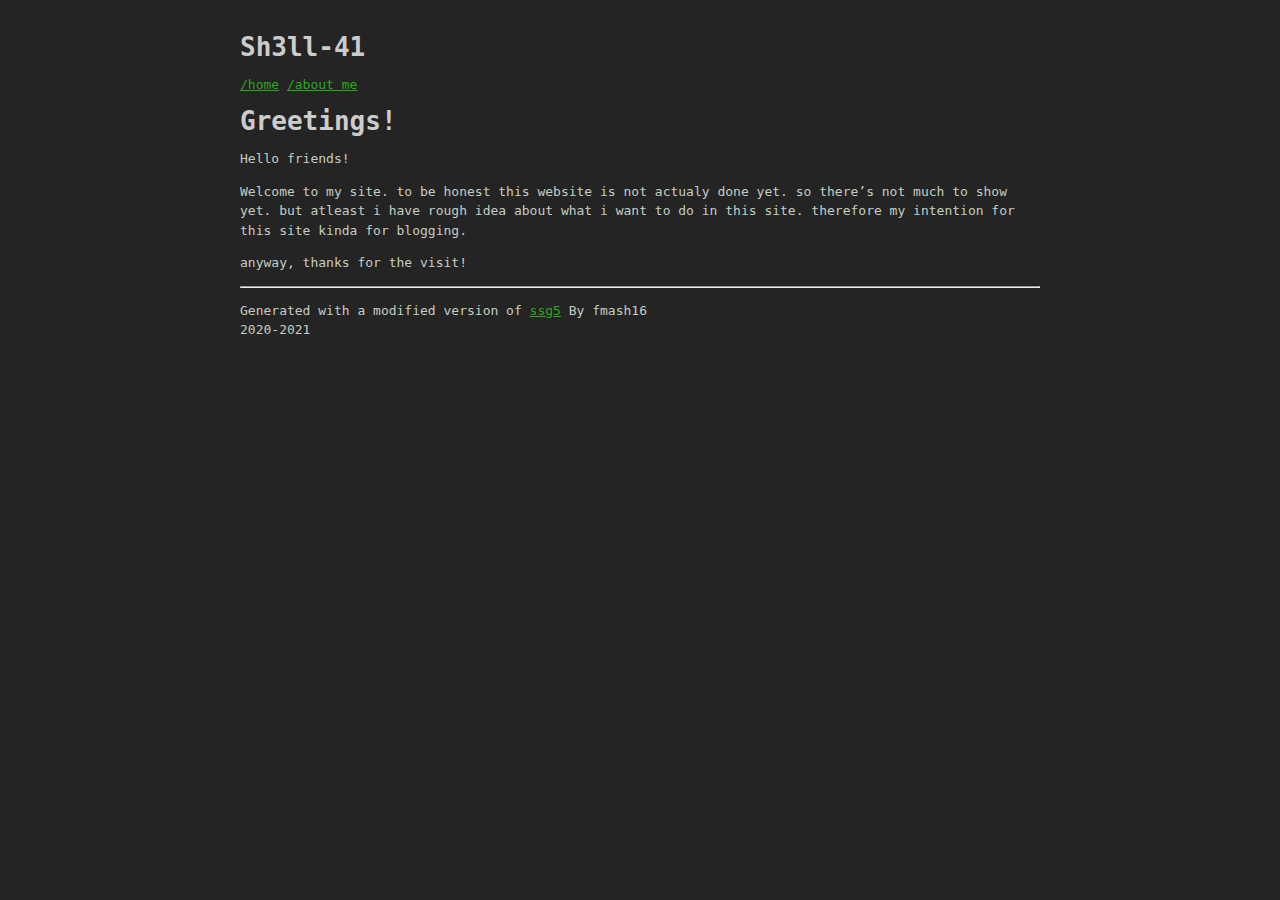
<file: index.html>
<!DOCTYPE html>
<html lang="en">
<head>
  <meta charset="UTF-8">
  <meta name="viewport" content="width=device-width, initial-scale=1.0">
  <meta http-equiv="X-UA-Compatible" content="ie=edge">
  <link rel="icon" type="image/png" href="./favicon.png">
  <link rel="stylesheet" type="text/css" href="./css/style.css">
<title>Greetings! &mdash; Sh3ll-41</title>
<meta property="og:title" content="" />
      <meta property="og:description" content="" />
      <meta property="og:type" content="article" />
      <meta property="og:url" content="/index" />
      <meta property="og:image" content="http://Sh3ll-41.github.io" />

</head>
<body>
<h1>Sh3ll-41</h1>
<nav>
   <a href="./index.html">/home</a>
   <a href="./about.html">/about me</a>
</nav>

<article>
<h1 id="greetings">Greetings!</h1>
<p>Hello friends!</p>
<p>Welcome to my site. to be honest this website is not actualy done
yet. so there’s not much to show yet. but atleast i have rough idea
about what i want to do in this site. therefore my intention for this
site kinda for blogging.</p>
<p>anyway, thanks for the visit!</p>
</article>

<footer>
  <hr>
  <p> Generated with a modified version of <a href="https://github.com/fmash16/ssg5">ssg5</a> By fmash16 <br /> 
  <i class="far fa-copyright"></i> 2020-2021 </p>
</footer>
</body>
</html>
</file>
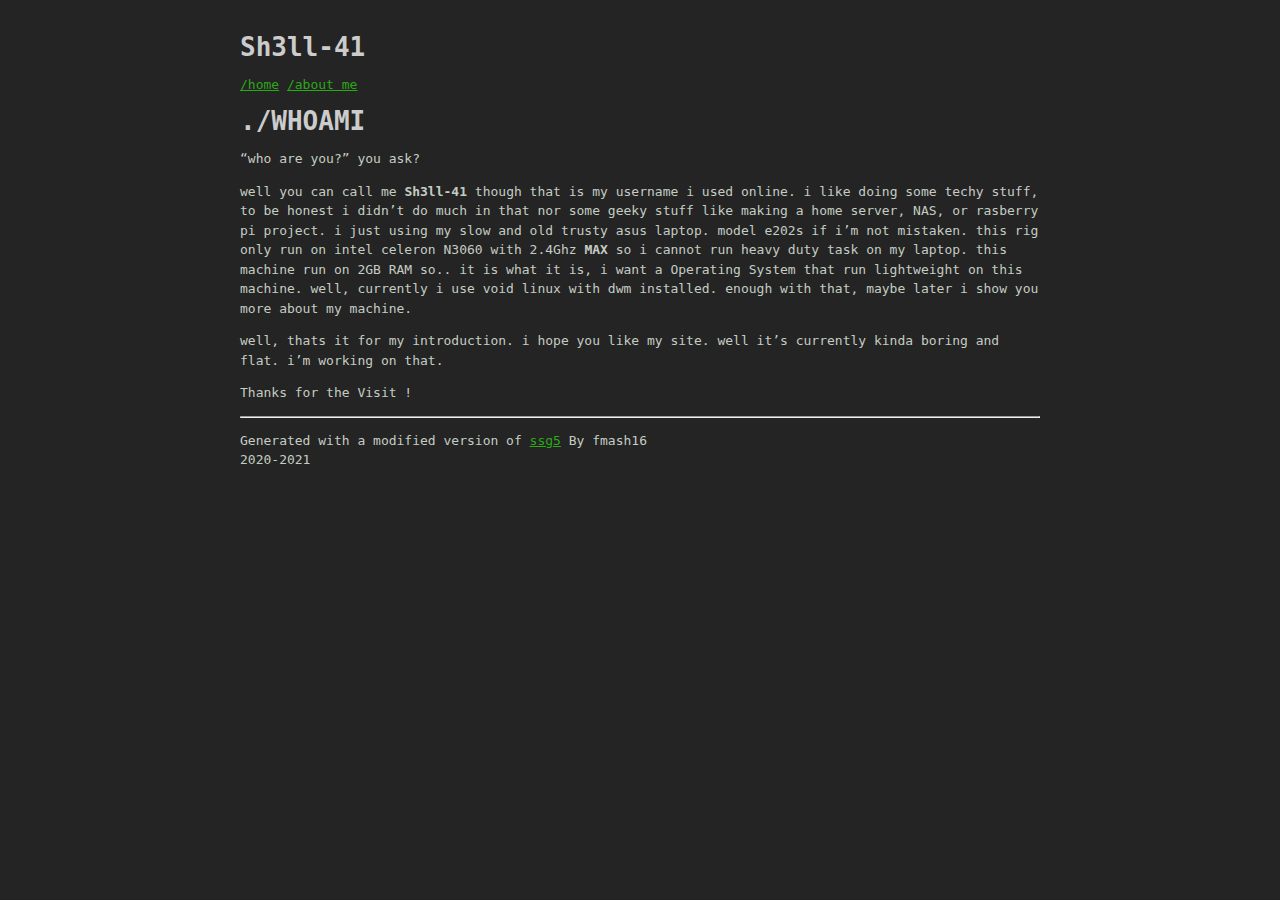
<file: about.html>
<!DOCTYPE html>
<html lang="en">
<head>
  <meta charset="UTF-8">
  <meta name="viewport" content="width=device-width, initial-scale=1.0">
  <meta http-equiv="X-UA-Compatible" content="ie=edge">
  <link rel="icon" type="image/png" href="./favicon.png">
  <link rel="stylesheet" type="text/css" href="./css/style.css">
<title>./WHOAMI &mdash; Sh3ll-41</title>
<meta property="og:title" content="" />
      <meta property="og:description" content="" />
      <meta property="og:type" content="article" />
      <meta property="og:url" content="/about" />
      <meta property="og:image" content="http://Sh3ll-41.github.io" />

</head>
<body>
<h1>Sh3ll-41</h1>
<nav>
   <a href="./index.html">/home</a>
   <a href="./about.html">/about me</a>
</nav>

<article>
<h1 id="whoami">./WHOAMI</h1>
<p>“who are you?” you ask?</p>
<p>well you can call me <strong>Sh3ll-41</strong> though that is my
username i used online. i like doing some techy stuff, to be honest i
didn’t do much in that nor some geeky stuff like making a home server,
NAS, or rasberry pi project. i just using my slow and old trusty asus
laptop. model e202s if i’m not mistaken. this rig only run on intel
celeron N3060 with 2.4Ghz <strong>MAX</strong> so i cannot run heavy
duty task on my laptop. this machine run on 2GB RAM so.. it is what it
is, i want a Operating System that run lightweight on this machine.
well, currently i use void linux with dwm installed. enough with that,
maybe later i show you more about my machine.</p>
<p>well, thats it for my introduction. i hope you like my site. well
it’s currently kinda boring and flat. i’m working on that.</p>
<p>Thanks for the Visit !</p>
</article>

<footer>
  <hr>
  <p> Generated with a modified version of <a href="https://github.com/fmash16/ssg5">ssg5</a> By fmash16 <br /> 
  <i class="far fa-copyright"></i> 2020-2021 </p>
</footer>
</body>
</html>
</file>
<file: css/style.css>
:root {
	--accent-color: #cccccc;
	--background:   #232423;
	--foreground:   #c5ccc4;
}

html {
	font-size: 100%;
        overflow-y: scroll;
	color: var(--foreground);
	background-color: var(--background);
}

body {
	font-family: monospace;
	line-height: 1.5em;
	padding: 1em;
	margin-left: auto;
	margin-right: auto;
	max-width: 800px;
	align: center;
}

h1 {
	color: var(--accent-color);
	
}

a {
	color: #2ca819;
}
</file>
